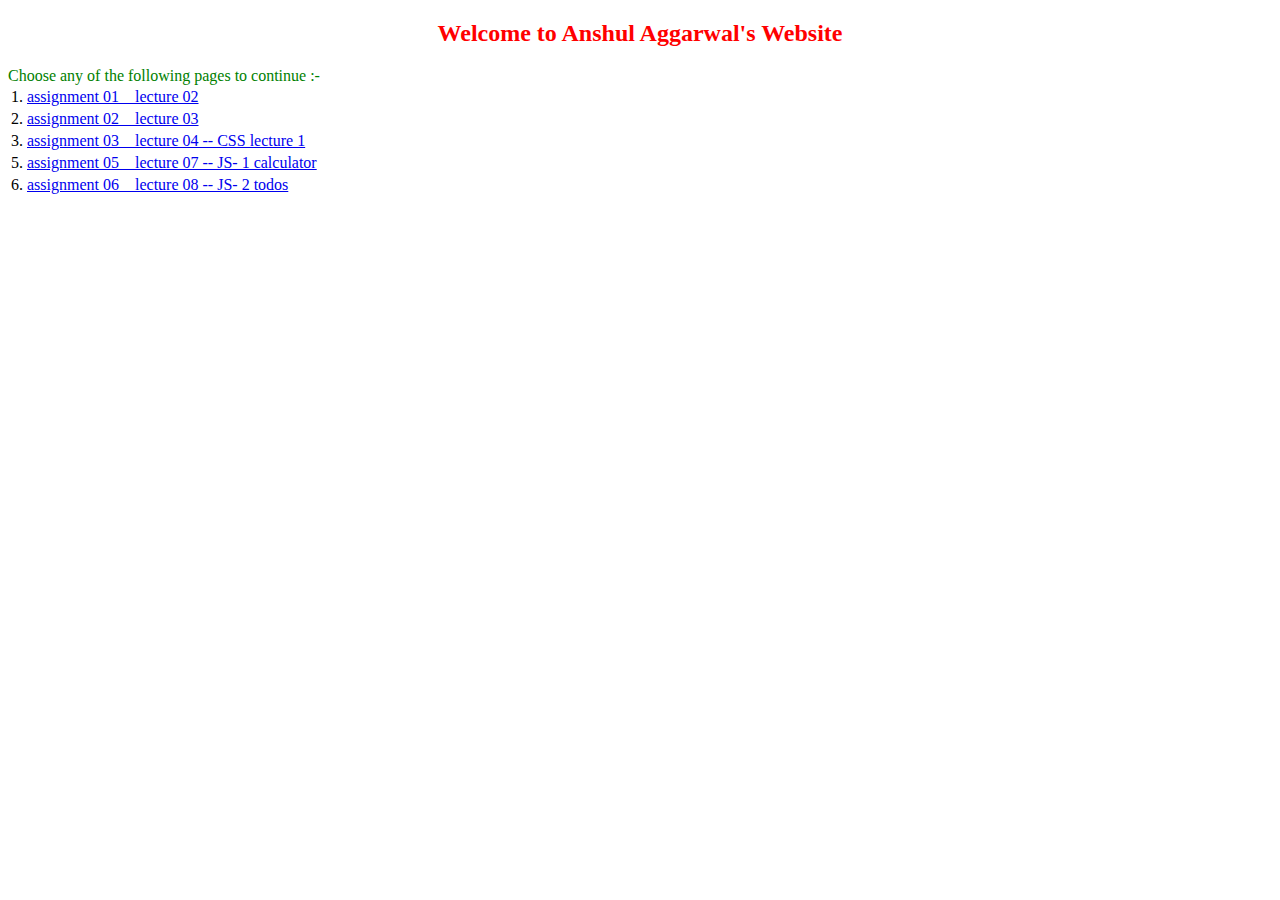
<file: index.html>
<!DOCTYPE html>
<html>
  <head>
    <meta charset="utf-8">
    <title>Welcome Page</title>
  </head>
  <body>
    <h2 align =center style="color:red">Welcome to Anshul Aggarwal's Website</h2>
    <div style="color: green">Choose any of the following pages to continue :-</div>
	<table>
	<tr>
		<td> 1. </td>

		<td><a href="index_01.html"> assignment 01 _ lecture 02 </a></td>

	</tr>
	<tr>
		<td> 2. </td>
		<td><a href="index_02.html"> assignment 02 _ lecture 03 </a></td>
	</tr>
  <tr>
    <td> 3. </td>
    <td><a href="index_03.html"> assignment 03 _ lecture 04 -- CSS lecture 1 </a></td>
  </tr>
  <tr>
    <td> 5. </td>
    <td><a href="index_05.html"> assignment 05 _ lecture 07 -- JS- 1  calculator</a></td>
  </tr>
  <tr>
    <td> 6. </td>
    <td><a href="index_06.html"> assignment 06 _ lecture 08 -- JS- 2  todos</a></td>
  </tr>
  </table>
  </body>
</html>
</file>
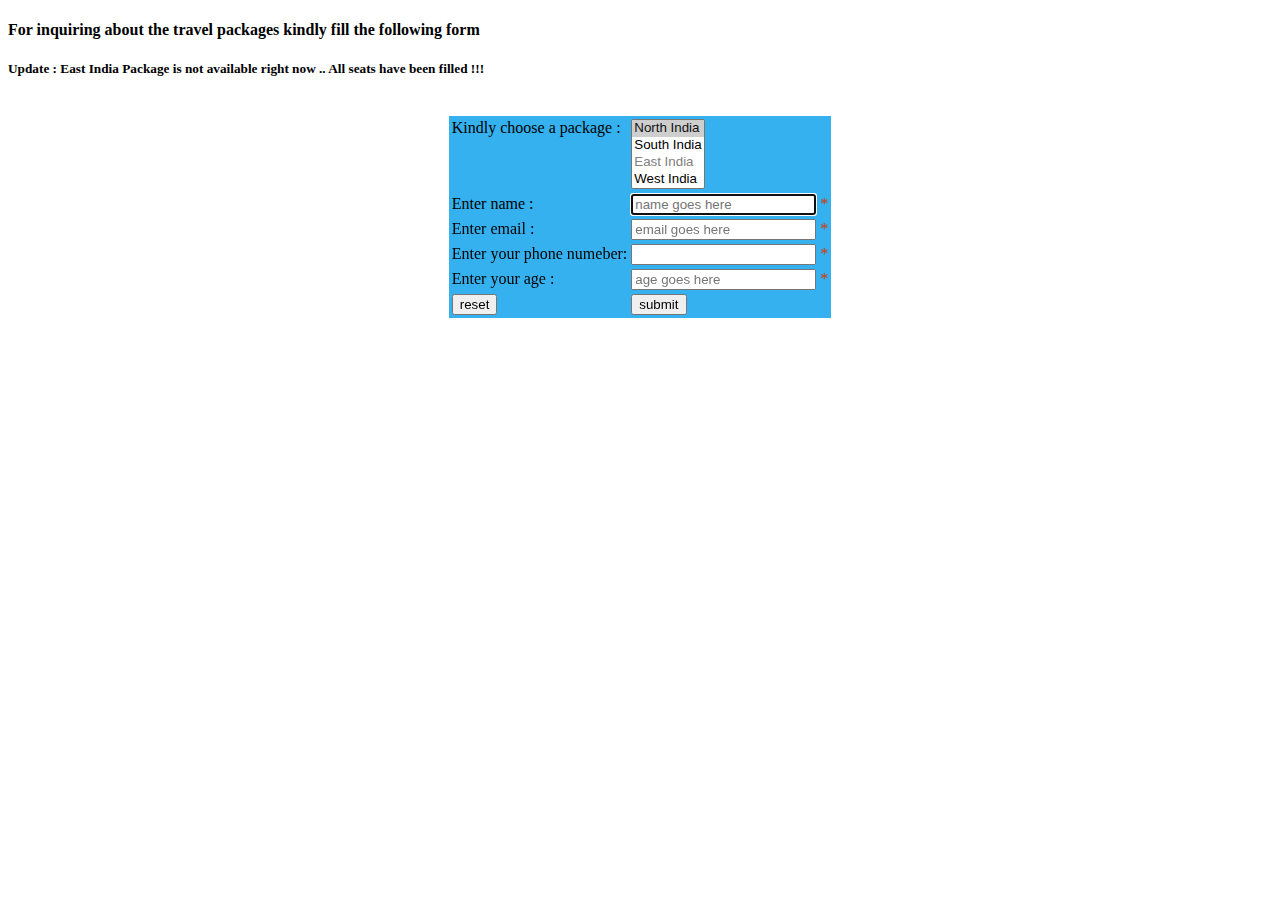
<file: choosing_02.html>
<!DOCTYPE html>
<html>
  <head>
    <meta charset="utf-8">
    <title>inquire</title>
  </head>
  <body >
    <h4>For inquiring about the travel packages kindly fill the following form
    <br></h4>
    <h5>Update : East India Package is not available right now .. All seats have been filled !!!
    <br><br></h5>

    <form class="" action="#" method="get">
      <table align=center bgcolor=#34B1EE >
        <tr>
          <td valign=top>
              Kindly choose a package  :
          </td>
          <td>
            <select class="" name="" multiple="true">
              <option selected="true"> North India</option>
              <option> South India</option>
              <option disabled=""> East India </option>
              <option> West India</option>
            </select>
          </td>
        </tr>
        <tr>
          <td>
            <label for="name"> Enter name : </label>
          </td>
          <td>
            <input type="textarea" name="name"  required=" yes"accesskey="n" autofocus="true" autocomplete="on" placeholder="name goes here" autocomplete="name" >
            <span style="color:#DF3200">* </span>
          </td>
        </tr>
        <tr>
          <td>
            <label for="email"> Enter email : </label>
          </td>
          <td>
            <input type="email" name="email" required accesskey="e" required="yes" autofocus="true" autocomplete="on" placeholder="email goes here" autocomplete="name" >
            <span style="color:#DF3200"> * </span>
          </td>
        </tr>
        <tr>
          <td>
            <label for="address "  autofocus="true" accesskey="p" >Enter your phone numeber:  </label>
          </td>
          <td>
            <input type="textarea"  required="yes"autofocus="true" name="phone" maxlength="13" value="" autocomplete="on">
            <span style="color:#DF3200">* </span>
          </td>
        </tr>



        <tr>
          <td>
            <label for="daagete"> Enter your age : </label>
          </td>
          <td>
            <input type="number" min="16" name="name"  required accesskey="n" autofocus="true" autocomplete="on" placeholder="age goes here" autocomplete="name" >
            <span style="color:#DF3200">* </span>
          </td>
        </tr>
        <tr>

           <td>
             <input type="reset" name="radio1" value="reset">
           </td>
           <td>
             <input type="submit" name="radio1" value="submit">
           </td>
        </tr>
      </table>
    </form>
  </body>
</html>
</file>
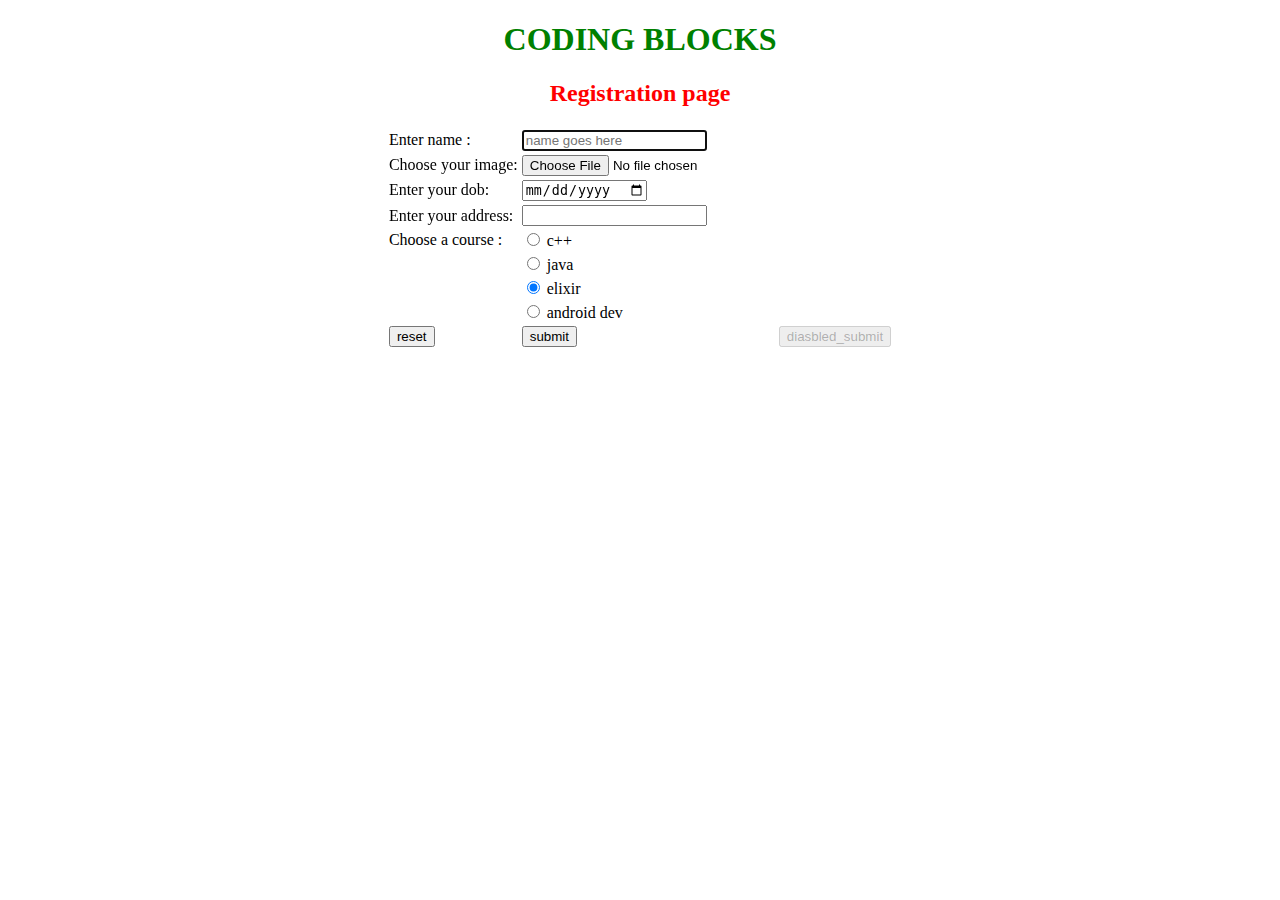
<file: form.html>
<!DOCTYPE html>
<html>
  <head>
    <meta charset="utf-8">
    <title>Coding Blocks registration page</title>
  </head>
  <body >
    <h1 align="center" style="color:green" > CODING BLOCKS</h1>
    <h2 align="center" style="color:red"> Registration page </font></h2>
    <table align="center">

    <form action="#" method="get">
      <tr>
        <td>
          <label for="name"> Enter name : </label>
        </td>
        <td>
          <input type="textarea" name="username"   autofocus="true" autocomplete="on" placeholder="name goes here" autocomplete="name" au>
        </td>
      </tr>
      <tr>
        <td>
          <label for="image">Choose your image: </label>
        </td>
        <td>
          <input type="file" name="image" value="" required="yes"><br>
        </td>
      </tr>
      <tr>
        <td>
          <label for="dob " autofocus="true">Enter your dob:</label>
        </td>
        <td>
          <input type="date" name="age" value="" ><br>
        </td>
      </tr>
      <tr>
        <td>
          <label for="address " autofocus="true">Enter your address:  </label>
        </td>
        <td>
          <input type="textarea"  autofocus="true" name="age" value="" ><br>
        </td>
      </tr>

      <tr>
        <td>Choose a course : </td>
        <td >
          <input type="radio" name="radio1" value="" checked > c++ <br>
        </td>
      </tr>
      <tr>
        <td> </td>
        <td>
          <input type="radio" name="radio1"   value="c++" checked> java <br>
        </td>
      </tr>
      <tr>
        <td> </td>
        <td>
          <input type="radio" name="radio1" value="c++" checked > elixir <br>
        </td>
      </tr>
      <tr>
        <td> </td>
        <td>
          <input type="radio"  name="radio1" value="c++" > android dev <br>
        </td>
      </tr>

      <tr>

         <td>
           <input type="reset" name="radio1" value="reset">
         </td>
         <td>
           <input type="submit" name="radio1" value="submit">
         </td>
         <td>
           <input type="submit" name="radio1" disabled="true" value="diasbled_submit">
         </td>
      </tr>
    </form>
  </table>
  </body>
</html>
</file>
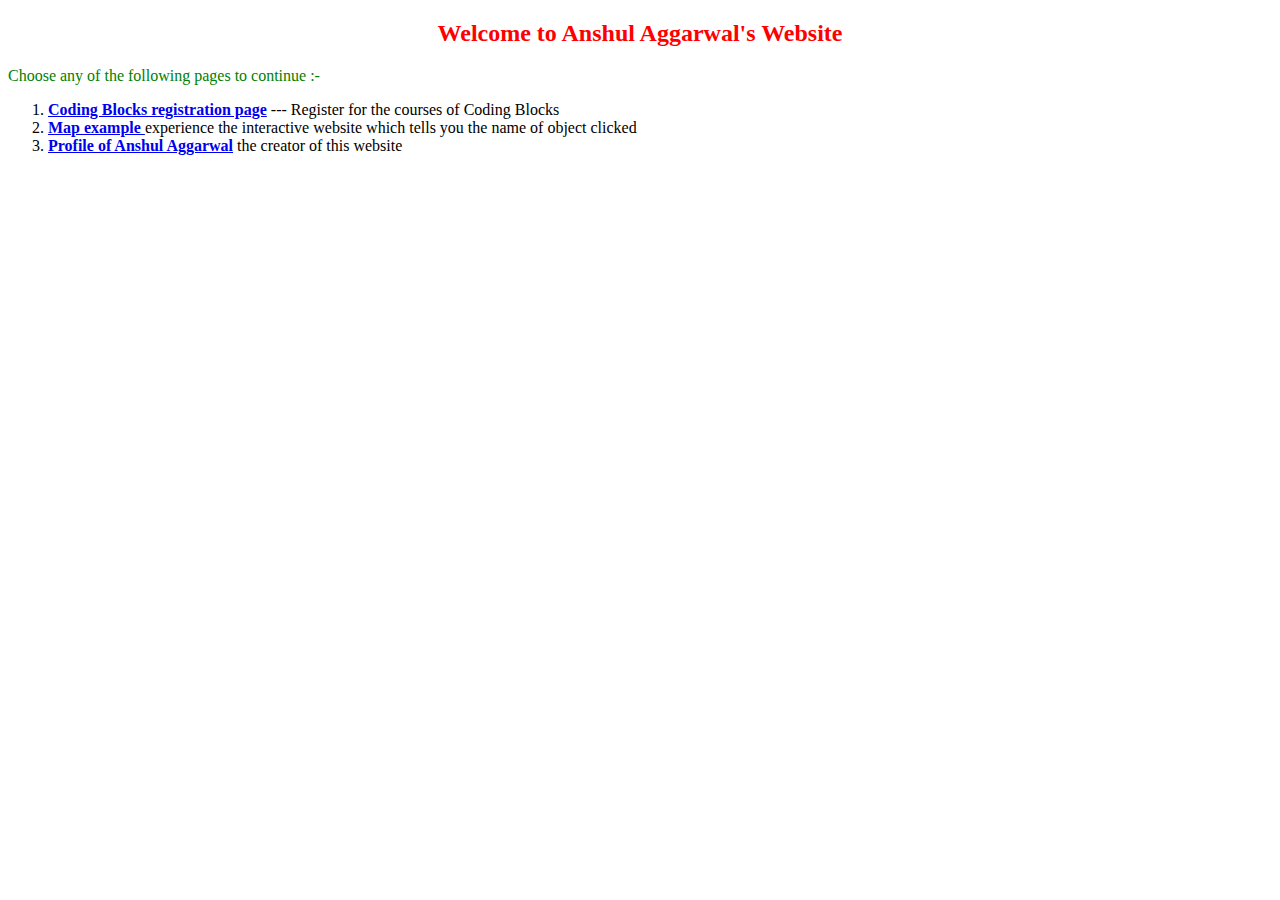
<file: index_01.html>
<!DOCTYPE html>
<html>
  <head>
    <meta charset="utf-8">
    <title>Welcome Page</title>
  </head>
  <body>
    <h2 align =center style="color:red">Welcome to Anshul Aggarwal's Website</h2>
    <div style="color: green">Choose any of the following pages to continue :-</div>
    <ol>
      <li> <b><a href="form_01.html"> Coding Blocks registration page</a> </b>--- Register for the courses of Coding Blocks </li>
      <li><b><a href="imagemap_01.html">Map example </a> </b> experience the interactive website which tells you the name of object clicked</li>
      <li><b><a href="profile_01.html">Profile of Anshul Aggarwal</a>  </b>the creator of this website </li>
    </ol>
  </body>
</html>
</file>
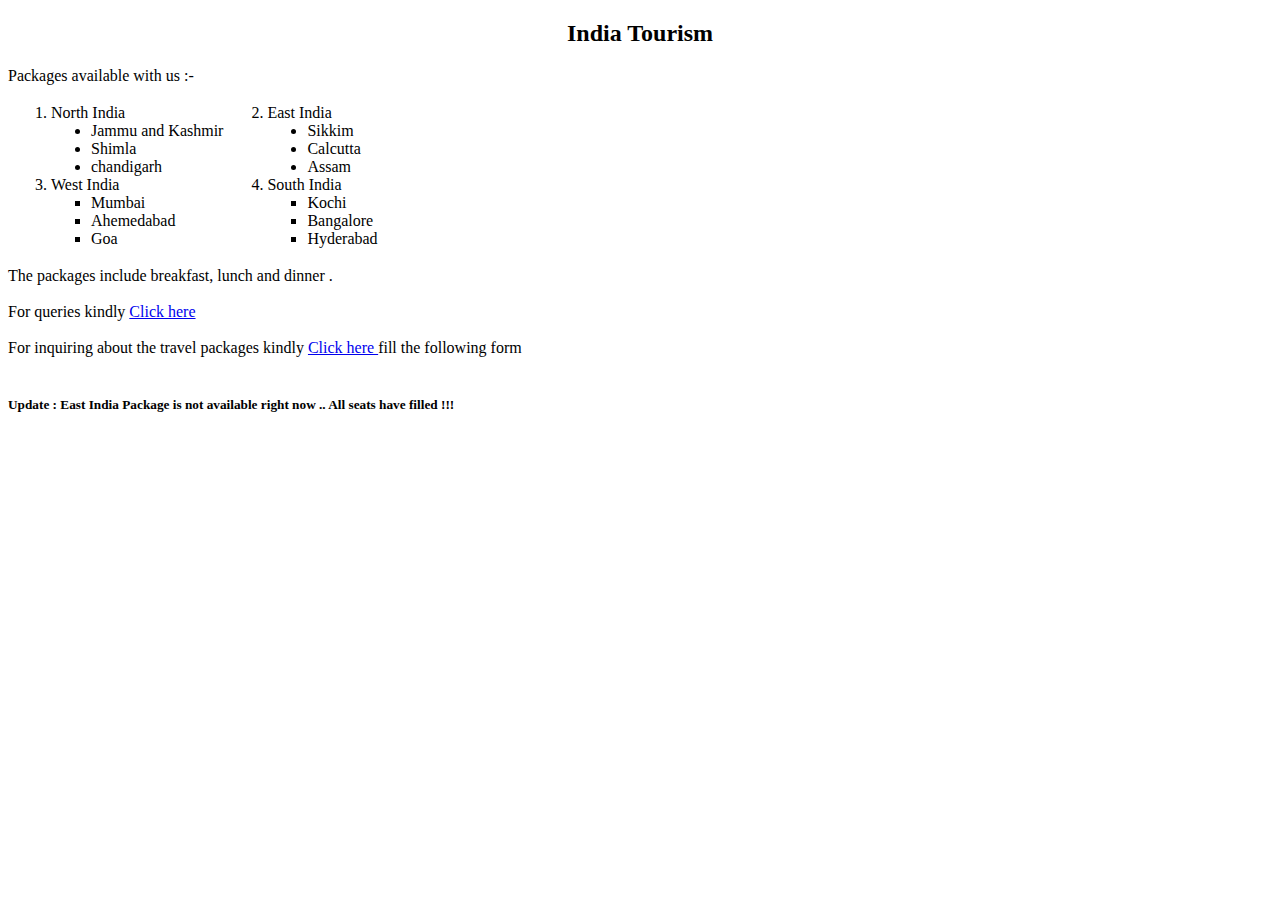
<file: index_02.html>
<!DOCTYPE html>
<html>
  <head>
    <meta charset="utf-8">
    <title>India tourism</title>
  </head>
  <body>
    <h2 align=center>India Tourism</h2>
    Packages available with us :-
    <br>
    <table contenteditable="">
      <tr>
        <td valign=top>
          <ol >
              <li > North India </li>
              <ul style="list-style-type:disc">
                <li>Jammu and Kashmir</li>

                <li>Shimla</li>
                <li>chandigarh</li>
              </ul>

              <li value="3"> West India</li>
              <ul style="list-style-type:square">
                <li>Mumbai</li>
                <li>Ahemedabad</li>
                <li>Goa</li>
              </ul>
          </ol>
        </td>
      <td valign=top>
        <ol >
            <li value=2> East India </li>
            <ul style="list-style-type:disc">
              <li>Sikkim</li>
              <li>Calcutta</li>
              <li>Assam</li>
            </ul>

            <li value="4"> South India</li>
            <ul style="list-style-type:square">
              <li>Kochi</li>
              <li>Bangalore</li>
              <li>Hyderabad</li>
            </ul>
        </ol>

        </ol>
      </td>
      </tr>

    </table>
    The packages include breakfast, lunch and dinner . <br><br>
    For queries kindly <a href="query_02.html" target="_self"> Click here </a>

    <br><br>

    For inquiring about the travel packages kindly  <a href="choosing_02.html" target="_blank"> Click here </a>
    fill the following form
    <br><br>
    <h5>Update : East India Package is not available right now .. All seats have filled !!!
    </h5>

  </body>
</html>
</file>
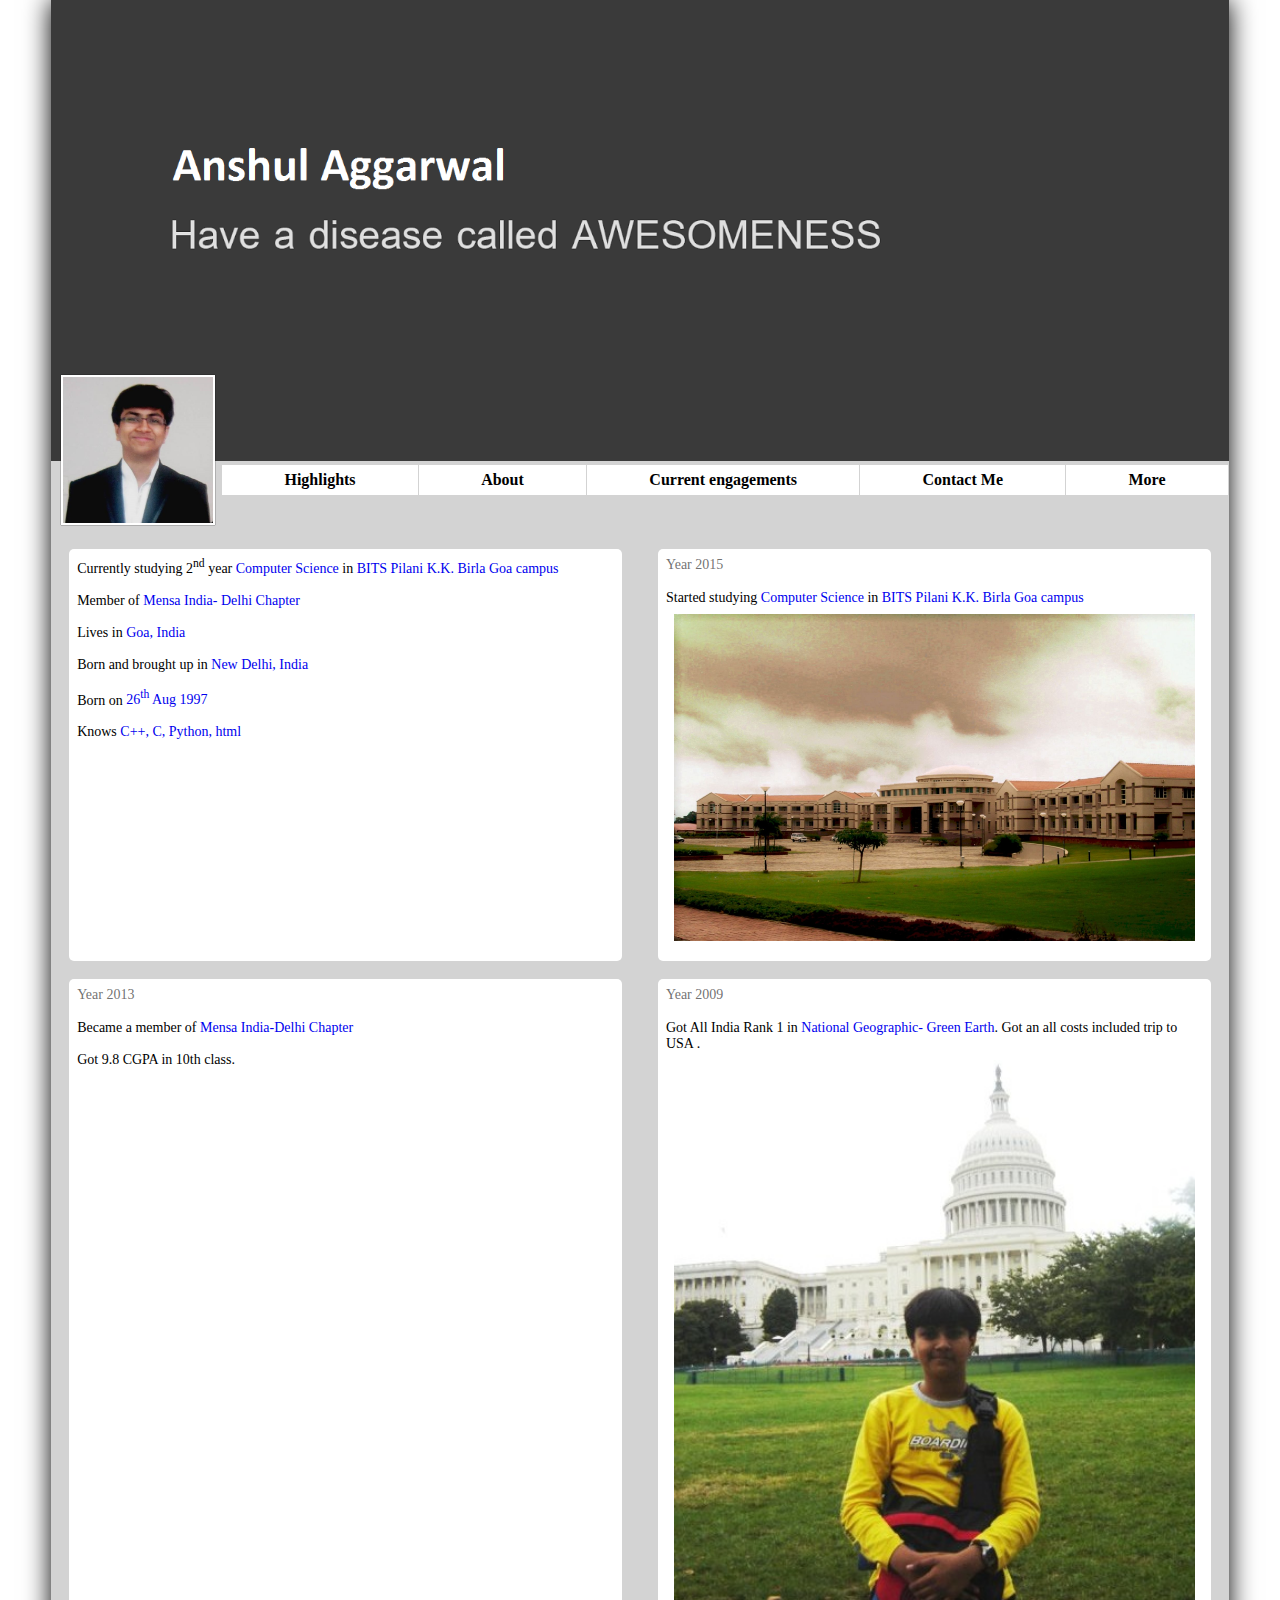
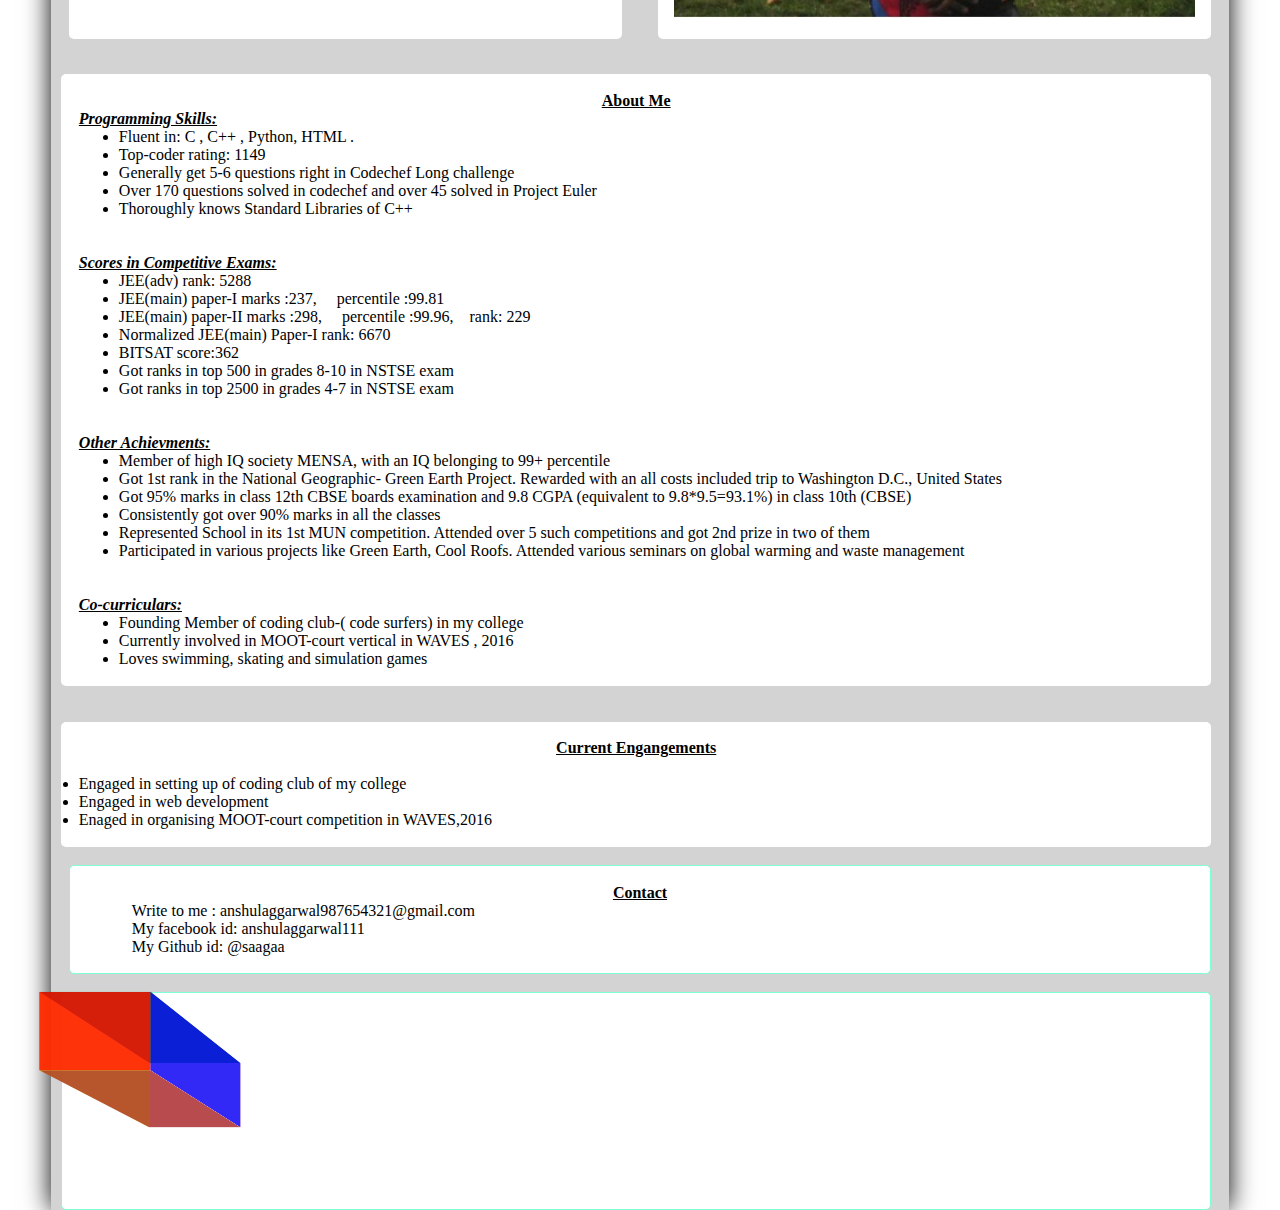
<file: index_03.html>
<!DOCTYPE html>
<html>
  <head>
    <meta charset="utf-8">
    <title>My resume</title>
  </head>
  <style media="screen">
    *{
      margin:0px;
    }
    nav{
      width: 100%;
      display: flex;
      flex-wrap: wrap;
      flex-direction: row;
    }

    .nav_item{
      background-color: white;

      height: 30px;
      font: arial;

      border-right: 1px solid lightgrey;
      text-align: center;
      justify-content: space-around;
      vertical-align: middle;
      flex-basis: 80px 30px;
      flex-grow: 1;
      flex-shrink: 1;
    }

    .nav_item p{
      position: relative;
      font-weight: 550;
      top: 50%;
      transform: translateY(-50%);
    }

    #profile_pic{

      margin-top: -90px;

      margin-left: 10px;

      border-radius: 3px;

      margin-right:10px;
      max-height: 147px;
      max-width:  150px;

      display: inline-block;
    }
    #profile_pic img{
      width:100%;
        border: 2px solid white;
        box-shadow: 0px 0px 1px black;
        flex-shrink: 2;

    }
    .cover_pic{
    }
    .cover_pic img{
      max-width: 100%;
      max-height: auto;
      min-height: 200px;

    }
    a{
      text-decoration: none;

    }
    a:hover{

      text-decoration: underline;
    }
    .main_page{

      margin-left: 4%;
      margin-right: 4%;
      box-shadow: 0px 0px 25px black ;
      background-color: lightgrey;
    }
    .main_element_holder{
      display: flex;
      flex-wrap: wrap;
    }

    .main_element{
      margin-left: 1.5%;
      margin-right: 1.5%;
      margin-bottom : 1.5%;
      width: 43.75%;

      min-width: 180px;
      background: white;

      font-size: 14px;
      word-wrap: normal;
      border: 1px ;
      border-radius: 5px;
      flex-grow: 1;
      flex-shrink: 1;
    }
    .date{
      color: rgba(77, 77, 77, 0.8);

    }
    .main_element p{
      padding: 1.5% 1.5% 1.5% 1.5%;
    }
    p img{
      margin:1.5% 1.5%;
      width : 97%;
    }
    p{
      word-wrap: normal;
    }

    dd{
      margin-left: 4%;
    }
    .everything {
      margin-left: 1.5%;
      margin-right: 1.5%;
      margin-left: 10px;
      background-color: white;
      padding: 1.5% 1.5% 1.5% 1.5%;
      border: 1px;
      border-radius: 5px;
    }

    .current{
      margin-left: 1.5%;
      margin-right: 1.5%;
      margin-left: 10px;
      background-color: white;
      padding: 1.5% 1.5% 1.5% 1.5%;
      border: 1px;
      border-radius: 5px;
    }
    .contact{
      margin-left: 1.5%;
      margin-right: 1.5%;
      background-color: white;
      padding: 1.5% 1.5% 1.5% 1.5%;
      border: 1px solid aquamarine;
      border-radius: 5px;
    }

    .nav_item a{
      text-decoration: none;
      color:black;
    }

    .nav_item a:hover{
      text-decoration: underline ;
      font-weight: bold;
    }
    .box_container{
      margin-left: 1.5%;
      margin-right: 1.5%;
      margin-left: 10px;
      background-color: white;
      padding: 1.5% 1.5% 1.5% 1.5%;
      border: 1px solid aquamarine;
      border-radius: 5px;
      height:180px;
    }
    .box{
      margin-top: 20px;
      margin-left: 20px;
      transform-style: preserve-3d;

    }
    .box{
      transform-style: preserve-3d;
      perspective: 500px;
      transform: rotateX(45deg);
    }
      .box *{
        margin-left:30;
        margin-top: 30;
        width:100px;
        height:100px;
        background-color: red;
        position: absolute;

        opacity: 0.8;
      }
      .front{
        background-color: red;
        transform: translate3d(0,0,50px);

      }
      .back{
        background-color: pink;
        transform: rotateX(180deg) translate3d(0,0,50px);

      }
      .top{
        background-color: green;
        transform: rotateX(90deg) translate3d(0px,0px,50px);
      }
      .bottom{
        background-color: brown;
          transform: rotateX(-90deg) translate3d(0px,0px,50px);

      }
      .right{
        background-color: blue;
        transform: rotateY(90deg) translate3d(0px,0px,50px);
      }
      .left{
        background-color: yellow;
        transform: rotateY(-90deg) translate3d(0px,0px,50px);
      }

  </style>
  <body>
    <div class="main_page">
      <div class="cover_pic">
        <img src="coverpic03.png" id="img_cover_pic"alt="" />
      </div>

      <nav>

        <div id="profile_pic" class="nav_item">
          <img src="profilepic03.jpg" alt="profile p" />
        </div>
        <div id="Highlights" class="nav_item">
          <p><a href="#about_element">Highlights</a></p>
        </div>
        <div id="About" class="nav_item">
          <p><a href="#about_me">About</a></p>
        </div>
        <div id="Current_Engagements" class="nav_item">
          <p><a href="#current">Current engagements</a></p>
        </div>
        <div id="Contact" class="nav_item">
          <p><a href="#contact_me">Contact Me</a></p>
        </div>
        <div id="Photos" class="nav_item">
            <p><a href="#photocube">More</a></p>
        </div>


      </nav>
      <br><br><br>
      <div class="main_element_holder">
        <div class="main_element" id="about_element">
          <p>
            Currently studying 2<sup>nd</sup> year <a href="#">Computer Science </a> in <a href="#">BITS Pilani K.K. Birla Goa campus</a>
            <br><br>
            Member of <a href="#">Mensa India- Delhi Chapter</a>
            <br><br>
            Lives in <a href="#">Goa, India</a>
            <br><br>
            Born and brought up in <a href="#">New Delhi, India</a>
            <br><br>
            Born on <a href="#">26<sup>th</sup> Aug 1997</a>
            <br><br>
            Knows <a href="#">C++, </a><a href="#">C, </a><a href="#">Python, </a><a href="#">html</a>


          </p>

        </div>

        <div class="main_element">
          <p class="date">
            Year 2015
          </p>
          <p>
            Started studying  <a href="#">Computer Science </a>in <a href="#">BITS Pilani K.K. Birla Goa campus</a>
            <br>
            <img src="bitsgoa.jpg" alt="" />
          </p>
        </div>

        <div class="main_element">
          <p class="date">
            Year 2013
          </p>
          <p>
            Became a member of <a href="#">Mensa India-Delhi Chapter </a>

            <br><br> Got 9.8 CGPA in 10th class.
          </p>
        </div>
        <div class="main_element" id="y2009">
          <p class="date">
            Year 2009
          </p>
          <p>
            Got All India Rank 1 in <a href="#">National Geographic- Green Earth</a>. Got an all costs included trip to USA .
            <img src="USA_trip.jpg" alt="" />
          </p>
        </div>
      </div>
      <br>
      <div class="everything" id="about_me">
        <p>
          <h4 align=center> <u>About Me</u></h4>
          <h4><u><i>Programming Skills:</i></u></h4>
          <ul class="">


            <li>Fluent in: C , C++ , Python, HTML .</li>
            <li>Top-coder rating: 1149</li>
            <li>Generally get 5-6 questions right in Codechef Long challenge</li>
            <li>Over 170 questions solved in codechef and over 45 solved in Project Euler</li>
            <li>Thoroughly knows Standard Libraries of C++</li>
          </ul>
          <br><br>
          <h4><u><i>Scores in Competitive Exams:</i></u></h4>


          <ul>
            <li>JEE(adv) rank: 5288 </li>
            <li>JEE(main) paper-I marks :237, &nbsp;&nbsp;&nbsp; percentile :99.81</li>
            <li>JEE(main) paper-II marks :298, &nbsp;&nbsp;&nbsp; percentile :99.96, &nbsp;&nbsp; rank: 229</li>
            <li>Normalized JEE(main) Paper-I rank: 6670</li>
            <li>BITSAT score:362</li>
            <li>Got ranks in top 500 in grades 8-10 in NSTSE exam</li>
            <li>Got ranks in top 2500 in grades 4-7 in NSTSE exam</li>
          </ul>
          <br><br>
          <h4><u><i>Other Achievments:</i></u></h4>
          <ul>
            <li>Member of high IQ society MENSA, with an IQ belonging to 99+ percentile</li>
            <li>Got 1st rank in the National Geographic- Green Earth Project. Rewarded with an all costs included trip to Washington D.C., United States</li>
            <li>Got 95% marks in class 12th CBSE boards examination and 9.8 CGPA (equivalent to 9.8*9.5=93.1%) in class 10th (CBSE)</li>
            <li>Consistently got over 90% marks in all the classes</li>
            <li>Represented School in its 1st MUN competition. Attended over 5 such competitions and got 2nd prize in two of them
            <li>Participated in various projects like Green Earth, Cool Roofs. Attended various seminars on global warming and waste management</li>
          </ul>
          <br><br>
          <h4><u><i>Co-curriculars:</i></u></h4>
          <ul>
            <li>Founding Member of coding club-( code surfers) in my college</li>
            <li>Currently involved in MOOT-court vertical in WAVES , 2016</li>
            <li>Loves swimming, skating and simulation games </li>
          </ul>
        </p>
      </div>
      <br><br>
      <div class="current" id="current">
        <p>
          <h4 align=center><u>Current Engangements</u></h4>
          <br>
          <li>Engaged in setting up of coding club of my college</li>
          <li>Engaged in web development </li>
          <li>Enaged in organising MOOT-court competition in WAVES,2016 </li>
        </p>
      </div>

      <br>
      <div class="contact" id="contact_me">
        <h4 align=center><u>Contact</u></h4>

        <p>
            <dd>Write to me : anshulaggarwal987654321@gmail.com</li>
            <dd>My facebook id: anshulaggarwal111</dd>
            <dd>My Github id: @saagaa</dd>
            <dd></dd>
        </p>
      </div>

      <br>
      <div class="box_container">


        <div class="box" align="center">
          <div class="top">      </div>
          <div class="bottom">      </div>
          <div class="right">      </div>
          <div class="left">      </div>
          <div class="front">      </div>
          <div class="back">      </div>
        </div>
      </div>
    </div>
  </body>
</html>
</file>
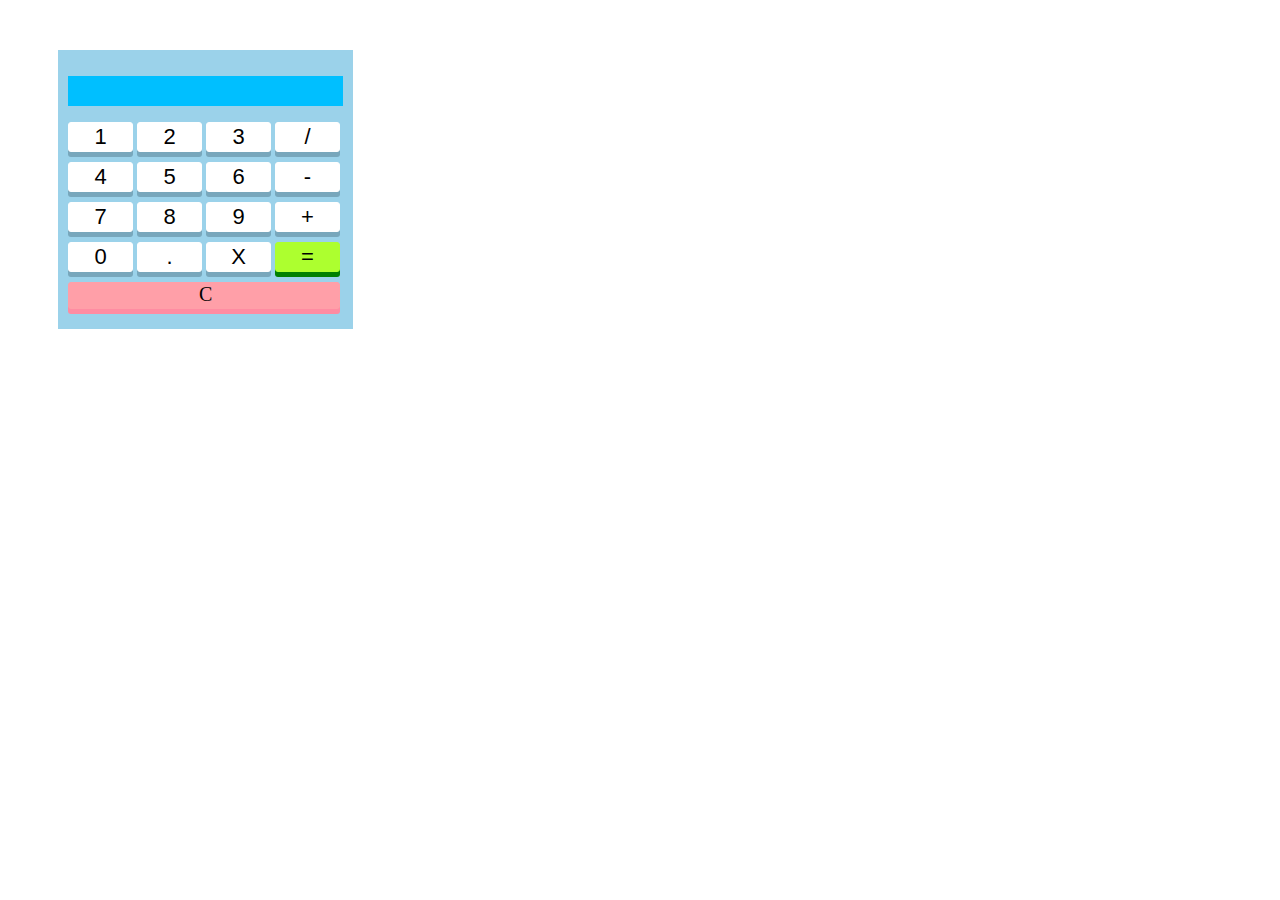
<file: index_05.html>
<!DOCTYPE html>
<html xmlns="http://www.w3.org/1999/html">
  <head>
    <meta charset="utf-8">
    <title>Title of the page</title>
    <link rel="stylesheet" type="text/css" href="index_05_css.css">
  </head>


  <body>



      <div class="calculator">

        <div class="top">


          <div class="output_box">
             <p id="output"> </p>
          </div>
        </div>
        <div class="buttons">
          <input type="button" name="number" value="1" onclick="fnctn(1);" >
          <input type="button" name="number" value="2" onclick="fnctn(2);"  >
          <input type="button" name="number" value="3" onclick="fnctn(3);" >
          <input type="button" name="operation" value="/" onclick="operand('/');">
          <br>
          <input type="button" name="number" value="4" onclick="fnctn(4);" >
          <input type="button" name="number" value="5" onclick="fnctn(5);" >
          <input type="button" name="number" value="6" onclick="fnctn(6);" >
          <input type="button" name="operation" value="-" onclick="operand('-');">
          <br>
          <input type="button" name="number" value="7" onclick="fnctn(7);" >
          <input type="button" name="number" value="8" onclick="fnctn(8);" >
          <input type="button" name="number" value="9" onclick="fnctn(9);" >
          <input type="button" name="operation" value="+" onclick="operand('+');">
          <br>
          <input type="button" name="number" value="0" onclick="fnctn(0);" >
            <input type="button" name="number" value="." onclick="fnctn('.');" >
            <input type="button" name="operation" value="X" onclick="operand('*');">
            <input type="button" name="operation" id="equal" value="=" onclick="operand('=');">
          <br>
          <div class="reset" onclick="reset()"> C </div>
        </div>
      </div>

    <script src="index_05.js"></script>
  </body>
</html>
</file>
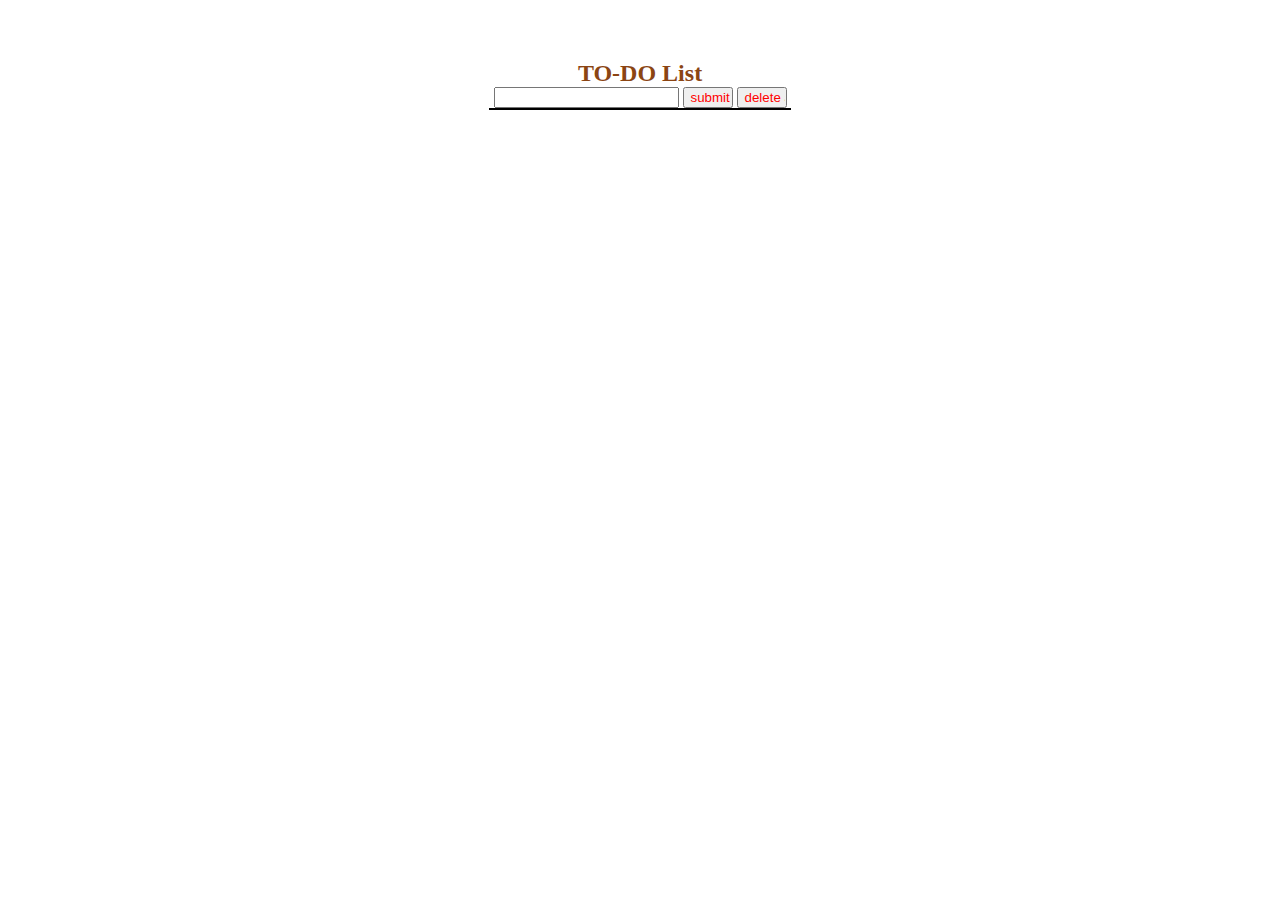
<file: index_06.html>
<!DOCTYPE html>
<html>
  <head>
    <meta charset="utf-8">
    <title></title>
    <style>

      *{
        margin: 0px;
      }
      .main{
      	margin :60px 00px ;
      }

      .bottom_part{
        height: auto;
        width: 300px;
        border: 1px solid black;
        background-color:#F8F5A6;

      }
      #todo li,h2 {
        color: saddlebrown;
        align-self: ;
      }

      .button{
      	color: red;


      	width:50px;
      }
    </style>
  </head>

  <body>
    <div class = "main" align="center" style="background-color: ">
      <h2 align="center">TO-DO List </h2>
	<div class="top_entry">
	    <input type="text_box" id="todo_box" value="">
	    <input type="button"  class= "button" value=submit  onclick="add_todo()">
	    <input type="button"  value="delete all" class="button"   onclick="delete_all()">
	</div>

	<div class="bottom_part">
	   <ul id="todo">
	   </ul>

	</div>
    </div>

    <script type="text/javascript" src="index_06.js"    >

    </script>
  </body>
</html>
</file>
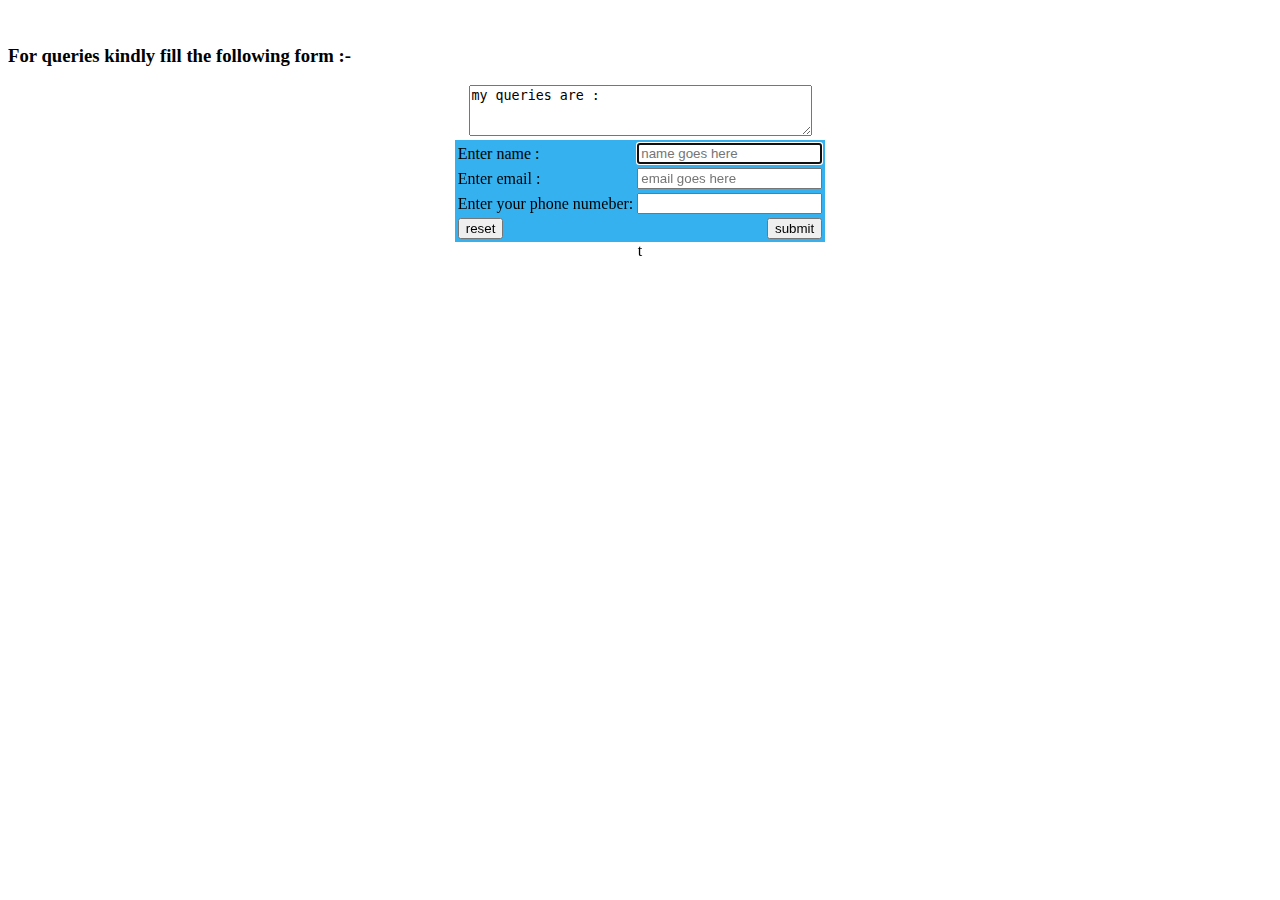
<file: query_02.html>
<!DOCTYPE html>
<html>
  <head>
    <meta charset="utf-8">
    <title>query page</title>
  </head>
  <body>
    <br>
    <h3>For queries kindly fill the following form :-</h3>
    <center>
    <table style="background:#34B1EE" align=center >
      <form class="" action="#" method="post"  >

      <textarea align name="query" rows="3" cols="40"  wrap="hard" placeholder="type your query here" contenteditable="true">my queries are : </textarea>

      <tr>
        <td>
          <label for="name"> Enter name : </label>
        </td>
        <td>
          <input type="textarea" name="name"  accesskey="n" autofocus="true" autocomplete="on" placeholder="name goes here" autocomplete="name" >
        </td>
      </tr>
      <tr>
        <td>
          <label for="email"> Enter email : </label>
        </td>
        <td>
          <input type="email" name="email"  accesskey="e" required="yes" autofocus="true" a5utocomplete="on" placeholder="email goes here" autocomplete="name" >
        </td>
      </tr>
      <tr>
        <td>
          <label for="address " autofocus="true" accesskey="p" >Enter your phone numeber:  </label>
        </td>
        <td>
          <input type="textarea"  autofocus="true" name="phone" maxlength="13" value="" autocomplete="on"><br>
        </td>
      </tr>


      <tr>
         <td align=left>
           <input type="reset" name="radio1" value="reset">
         </td>
         <td align =right>
           <input type="submit" name="radio1" value="submit">
         </td>
      </tr>
      </form>
    </table>

    t


  </body>
</html>
</file>
<file: index_05_css.css>
.calculator {

    margin:50px 50px 50px 50px ;
    padding: 10px 10px 10px 10px;
    width: 275px;
    background-color: #9BD2EA;
}

#output{
    height: 30px;
    width: 275px;
    overflow: hidden;
    background-color: deepskyblue;
}

#equal{
    height: 30px;
    width : 65px;
    border: 1px solid greenyellow;
    border-radius: 3px;
    font-size: 22px;
    background-color: greenyellow;
    box-shadow: 0px 5px green;
    margin-bottom: 10px;
    transition : all 0.2s ease;
}




#equal:hover{
    background-color: #9c89f6;
    box-shadow: 0px 5px #6b54d3;
    border-color: #9c89f6;
}


#equal:active{
    margin-top: 5px;
    margin-bottom: 5px;
    box-shadow: 0px 0px indianred;
}
input{
    height: 30px;
    width : 65px;
    border: 1px solid #FFFFFF;
    border-radius: 3px;
    font-size: 22px;
    background-color: #FFFFFF;
    box-shadow: 0px 5px #78A7BC;
    margin-bottom: 10px;
    transition : all 0.2s ease;

}


input:hover{
    background-color: #9c89f6;
    box-shadow: 0px 5px #6b54d3;
    border-color: #9c89f6;
}

input:active{
    margin-top: 5px;
    margin-bottom: 5px;
    box-shadow: 0px 0px indianred;
    top: inherit;
}

.reset{
    height: 25px;
    width : 140px;
    border: 1px solid #FF9FA8;
    padding-left: 130px;
    border-radius: 3px;
    font-size: 20px;
    background-color: #FF9FA8;
    box-shadow: 0px 5px #FF8CA2;
    margin-bottom: 10px;
    transition : all 0.2s ease;
}




.reset:hover{
    background-color: #FF6161;
    box-shadow: 0px 5px #6b54d3;
    border-color: #FF6161;
}


.reset:active{
    margin-top: 5px;
    margin-bottom: 5px;
    box-shadow: 0px 0px indianred;
}
</file>
